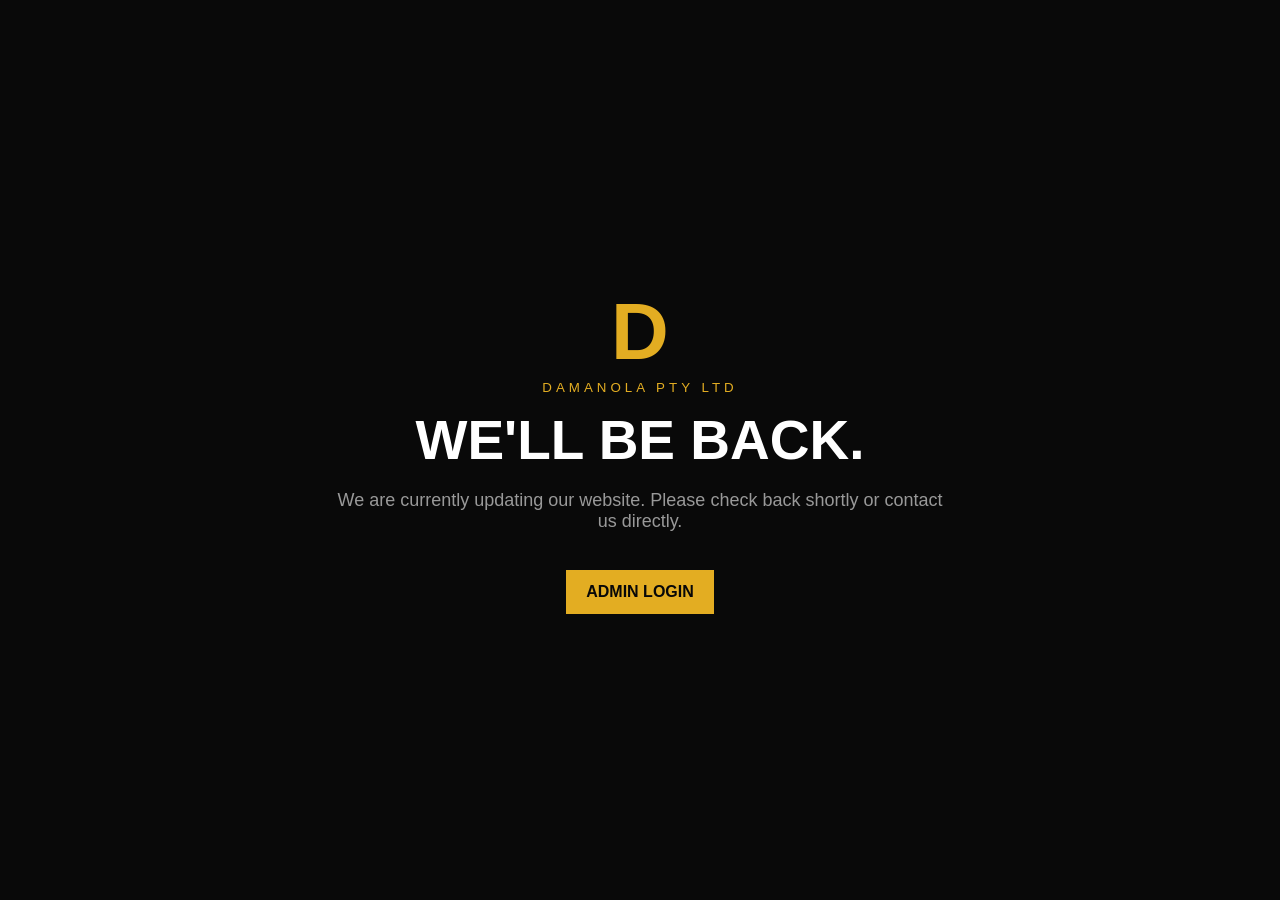
<file: templates/maintenance.html>
<!doctype html><html><head><meta name="viewport" content="width=device-width,initial-scale=1"><title>Damanola | Maintenance</title><style>body{margin:0;background:#090909;color:#fff;font-family:Arial;display:grid;place-items:center;min-height:100vh;text-align:center}.box{max-width:620px;padding:40px}.mark{font-size:80px;font-weight:900;color:#e3ad22}small{letter-spacing:4px;color:#e3ad22}h1{font-size:55px;margin:12px 0}p{color:#999;font-size:18px}a{display:inline-block;margin-top:20px;padding:13px 20px;background:#e3ad22;color:#080808;text-decoration:none;font-weight:800}</style></head><body><div class="box"><div class="mark">D</div><small>DAMANOLA PTY LTD</small><h1>WE'LL BE BACK.</h1><p>We are currently updating our website. Please check back shortly or contact us directly.</p><a href="/admin/login">ADMIN LOGIN</a></div></body></html>
</file>
